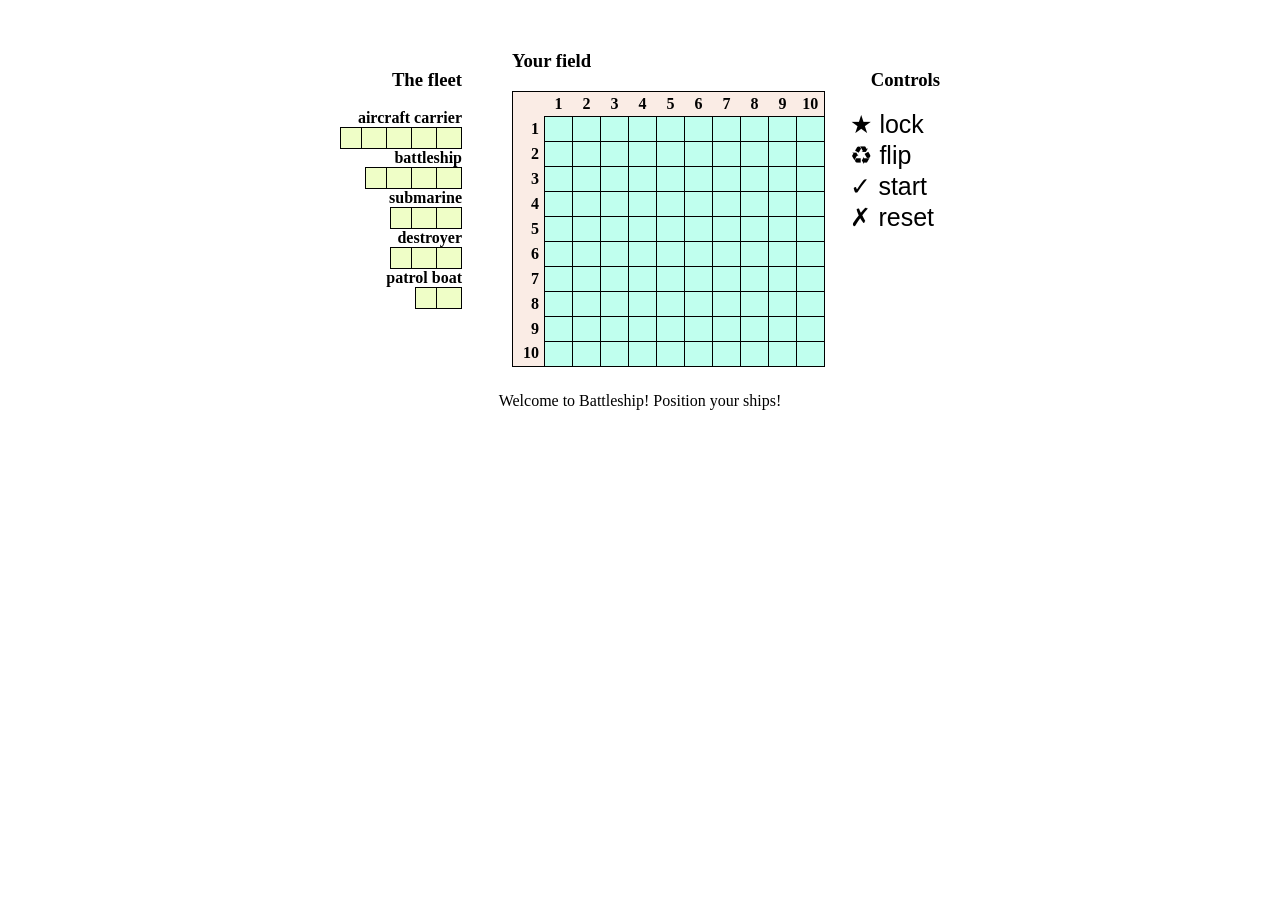
<file: Lab-4-Submission/index.html>
<html class="no-js">
    <head>
        <meta charset="utf-8">
        <meta http-equiv="X-UA-Compatible" content="IE=edge">
        <title>Battleship :: Sink 'em all!</title>
        <meta name="description" content="">
        <meta name="viewport" content="width=device-width, initial-scale=1">

        <link rel="stylesheet" href="style.css">
        <script src="jquery.js"></script>
        <script src="UI.js"></script>
    </head>
    <body>
        <div id="wrapper">
            <div id="legend">
                <h3>The fleet</h3>

                <span class="boat-model"><h4>aircraft carrier</h4></span>

                <div class="boat" id="aircraftcarrier">
                    <span class="cell"></span>
                    <span class="cell"></span>
                    <span class="cell"></span>
                    <span class="cell"></span>
                    <span class="cell last"></span>
                </div>

                <span class="boat-model"><h4>battleship</h4></span>

                <div class="boat" id="battleship">
                    <span class="cell"></span>
                    <span class="cell"></span>
                    <span class="cell"></span>
                    <span class="cell last"></span>
                </div>

                <span class="boat-model"><h4>submarine</h4></span>

                <div class="boat" id="submarine">
                    <span class="cell"></span>
                    <span class="cell"></span>
                    <span class="cell last"></span>
                </div>

                <span class="boat-model"><h4>destroyer</h4></span>

                <div class="boat" id="destroyer">
                    <span class="cell"></span>
                    <span class="cell"></span>
                    <span class="cell last"></span>
                </div>

                <span class="boat-model"><h4>patrol boat</h4></span>

                <div class="boat" id="patrolboat">
                    <span class="cell"></span>
                    <span class="cell last"></span>
                </div>
            </div>

            <div id="controls">
                <h3>Controls</h3>

                <button id="lock" alt="lock position">★ lock</button>
                <button id="flip" alt="flip position">♻ flip</button>
                <button id="start" alt="start game">✓ start</button>
                <button id="reset" alt="reset game">✗ reset</button>
            </div>

            <h3>Your field</h3>

            <table id="field" class="">
                <thead>
                    <tr>
                        <th></th>
                        <th>1</th>
                        <th>2</th>
                        <th>3</th>
                        <th>4</th>
                        <th>5</th>
                        <th>6</th>
                        <th>7</th>
                        <th>8</th>
                        <th>9</th>
                        <th>10</th>
                    </tr>
                </thead>
                <tbody>
                    <tr>
                        <td class="shead">1</td>
                        <td id="0-0"></td>
                        <td id="0-1"></td>
                        <td id="0-2"></td>
                        <td id="0-3"></td>
                        <td id="0-4"></td>
                        <td id="0-5"></td>
                        <td id="0-6"></td>
                        <td id="0-7"></td>
                        <td id="0-8"></td>
                        <td id="0-9"></td>
                    </tr>
                    <tr>
                        <td class="shead">2</td>
                        <td id="1-0"></td>
                        <td id="1-1"></td>
                        <td id="1-2"></td>
                        <td id="1-3"></td>
                        <td id="1-4"></td>
                        <td id="1-5"></td>
                        <td id="1-6"></td>
                        <td id="1-7"></td>
                        <td id="1-8"></td>
                        <td id="1-9"></td>
                    </tr>
                    <tr>
                        <td class="shead">3</td>
                        <td id="2-0"></td>
                        <td id="2-1"></td>
                        <td id="2-2"></td>
                        <td id="2-3"></td>
                        <td id="2-4"></td>
                        <td id="2-5"></td>
                        <td id="2-6"></td>
                        <td id="2-7"></td>
                        <td id="2-8"></td>
                        <td id="2-9"></td>
                    </tr>
                    <tr>
                        <td class="shead">4</td>
                        <td id="3-0"></td>
                        <td id="3-1"></td>
                        <td id="3-2"></td>
                        <td id="3-3"></td>
                        <td id="3-4"></td>
                        <td id="3-5"></td>
                        <td id="3-6"></td>
                        <td id="3-7"></td>
                        <td id="3-8"></td>
                        <td id="3-9"></td>
                    </tr>
                    <tr>
                        <td class="shead">5</td>
                        <td id="4-0"></td>
                        <td id="4-1"></td>
                        <td id="4-2"></td>
                        <td id="4-3"></td>
                        <td id="4-4"></td>
                        <td id="4-5"></td>
                        <td id="4-6"></td>
                        <td id="4-7"></td>
                        <td id="4-8"></td>
                        <td id="4-9"></td>
                    </tr>
                    <tr>
                        <td class="shead">6</td>
                        <td id="5-0"></td>
                        <td id="5-1"></td>
                        <td id="5-2"></td>
                        <td id="5-3"></td>
                        <td id="5-4"></td>
                        <td id="5-5"></td>
                        <td id="5-6"></td>
                        <td id="5-7"></td>
                        <td id="5-8"></td>
                        <td id="5-9"></td>
                    </tr>
                    <tr>
                        <td class="shead">7</td>
                        <td id="6-0"></td>
                        <td id="6-1"></td>
                        <td id="6-2"></td>
                        <td id="6-3"></td>
                        <td id="6-4"></td>
                        <td id="6-5"></td>
                        <td id="6-6"></td>
                        <td id="6-7"></td>
                        <td id="6-8"></td>
                        <td id="6-9"></td>
                    </tr>
                    <tr>
                        <td class="shead">8</td>
                        <td id="7-0"></td>
                        <td id="7-1"></td>
                        <td id="7-2"></td>
                        <td id="7-3"></td>
                        <td id="7-4"></td>
                        <td id="7-5"></td>
                        <td id="7-6"></td>
                        <td id="7-7"></td>
                        <td id="7-8"></td>
                        <td id="7-9"></td>
                    </tr>
                    <tr>
                        <td class="shead">9</td>
                        <td id="8-0"></td>
                        <td id="8-1"></td>
                        <td id="8-2"></td>
                        <td id="8-3"></td>
                        <td id="8-4"></td>
                        <td id="8-5"></td>
                        <td id="8-6"></td>
                        <td id="8-7"></td>
                        <td id="8-8"></td>
                        <td id="8-9"></td>
                    </tr>
                    <tr>
                        <td class="shead">10</td>
                        <td id="9-0"></td>
                        <td id="9-1"></td>
                        <td id="9-2"></td>
                        <td id="9-3"></td>
                        <td id="9-4"></td>
                        <td id="9-5"></td>
                        <td id="9-6"></td>
                        <td id="9-7"></td>
                        <td id="9-8"></td>
                        <td id="9-9"></td>
                    </tr>
                </tbody>
            </table>

            <div id="msg-box">Welcome to Battleship! Position your ships!</div>
            <div id="debug-box"></div>
        </div>
    </body>
</html>
</file>
<file: Lab-4-Submission/style.css>
body {
   text-align: center;
   font-family: Tahoma;
}

#wrapper {
   text-align: left;
   margin: 50px 0;
   width: 600px;
   margin: 50px auto;
}

#legend {
   float: left;
   text-align: right;
   margin-right: 50px;
}

#legend .boat {
   border: 1px solid black;
   display: inline-block;
   height: 20px;
   background: #EFFEC7;
   cursor: hand;
}

#legend .boat-model {
}

#legend .boat-model h4 {
   margin: 0;
   padding: 0;
}

#legend .boat .cell {
   display: inline-block;
   width: 20px;
   height: 20px;
   border-right: 1px solid black;
}

#legend .boat .cell.last {
   border-right: 0;
}

table {
   border: 1px solid black;
   border-collapse: collapse;
}

table thead th, table tbody td.shead {
   width: 25px;
   height: 25px;
   border: 0;
   font-weight: bold;
   background: #FAECE5;
}

table tbody td.shead {
   padding-right: 5px;
   text-align: right;
}

table tbody td {
   border: 1px solid black;
   width: 25px;
   height: 25px;
   text-align: center;
}

table td {
   background: #C0FFEE;
}

table tbody td {
   background: #C0FFEE;
}

table tbody td.boat {
   background: #EFFEC7;
}

#controls {
   float: right;
   text-align: right;
}

#controls button {
   font-size: 25px;
   border: 0;
   background: none;
   display: block;
}

#msg-box, #debug-box {
   margin-top: 25px;
   text-align: center;
}

#debug-box {
   font-size: .8em;
}
</file>
